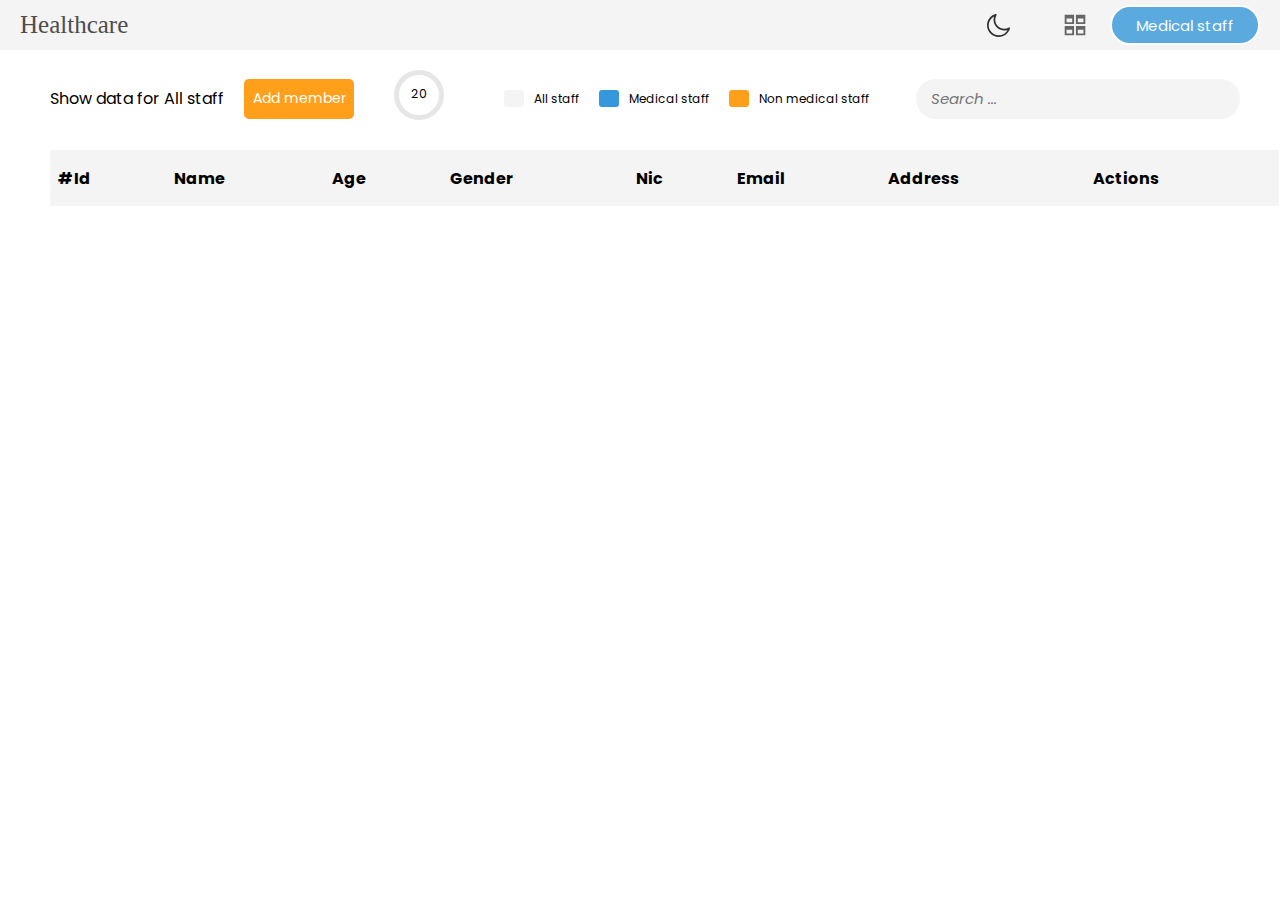
<file: Client(frontEnd)/index.html>
<!DOCTYPE html>
<html lang="en">

<head>
    <meta charset="UTF-8">
    <meta name="viewport" content="width=device-width, initial-scale=1.0">
    <title>Helthcare Client</title>
    <link rel="stylesheet" href="style.css">
    <script src="jquery.js"></script>
    <script src="main.js"></script>
</head>

<body>
    <div id="overlay"></div>
    <div id="navbar">
        <div class="title">
            Healthcare
        </div>
        <div class="toggle">

            <img src="./assets/dark.svg" alt="" id="switch">

            <span id="tooltip">View all staff members</span>

            <img src="./assets/viewall.svg" alt="" id="viewAll">

            <button value="1" class="active" id="staffType">Medical staff</button>
        </div>
    </div>

    <div id="main">

        <div id="submenu">
            <div id="options">
                <p>Show data for <span id="type">Medical </span>staff </p>
                <button id="addMember">Add member</button>
                <div class="progress">
                    <svg viewBox="0 0 120 120">
                        <circle cx="60" cy="60" r="54" fill="none" stroke="#e6e6e6" stroke-width="12" />
                        <text x="50%" y="50%" r=54 dominant-baseline="middle" text-anchor="middle"
                            id="progress_count">20</text>
                        <circle id="progress" cx="60" cy="60" r="54" fill="none" stroke="#f77a52" stroke-width="12"
                            stroke-dasharray="339.292" stroke-dashoffset="0" />
                    </svg>

                    <div id="info">
                        <li>All staff</li>
                        <li>Medical staff</li>
                        <li>Non medical staff</li>
                    </div>
                </div>
                <input type="search" name="" id="search" placeholder="Search ...">
            </div>
        </div>
        <div id="table">

            <table id="data">
                <thead>
                    <tr id="header">
                        <th>#Id</th>
                        <th>Name</th>
                        <th>Age</th>
                        <th>Gender</th>
                        <th>Nic</th>
                        <th>Email</th>
                        <th>Address</th>
                        <th>Actions</th>
                    </tr>
                </thead>
                <tbody>
                    <tr>
                        <td></td>
                    </tr>
                    <tr class="no_result">
                        <td colspan="6"> No records found</td>
                    </tr>
                </tbody>
            </table>
            <img src="./assets/loading.gif" alt="" id="loader">

        </div>

        <div id="modal">
            <div id="modalHead">
                <span id="mtitle"></span><div class="close" onclick="mclose()">&times;</div>
            </div>
          

            <form id="form" onsubmit="return submit(e)">
                <input type="text" name="text" id="eName" required minlength="2" pattern="[A-Za-z]{}" title="Text only">
                <input type="number" name="age" id="eAge" required minlength="2" min="18" max="50">
                <select id="eGender" required>
                    <option value="" selected disabled hidden>Select gender</option>
                    <option value="male">Male</option>
                    <option value="female">Female</option>
                </select>
                <br>
                <input type="text" name="nic" id="eNic" required>
                <input type="email" name="email" id="eEmail" required>
                <select id="eType" required>
                    <option value="" selected disabled hidden>Employee type</option>
                    <option value="true">Medical</option>
                    <option value="false">Non medical</option>
                </select>
                <br>
                <textarea name="address" id="eAddress" cols="30" rows="10" required></textarea>
                <br>
                <button id="addbtn" type="submit" value="add member">Add member</button>
            </form>
        </div>
    </div>



</body>

</html>
</file>
<file: Client(frontEnd)/style.css>
/* font face */

@import url('https://fonts.googleapis.com/css2?family=Poppins&display=swap');


/* global */

*{
    transition: 1s;
    margin:0;
    padding: 0;
    font-family: 'Poppins', sans-serif;
}

@font-face {
    font-family: 'Product Sans';
    font-style: normal;
    font-weight: 400;
    src: local('Open Sans'), local('OpenSans'), url(https://fonts.gstatic.com/s/productsans/v5/HYvgU2fE2nRJvZ5JFAumwegdm0LZdjqr5-oayXSOefg.woff2) format('woff2');
  }
  
  
  
/* Healthcare client theme colors */

:root{
    --theme-gray:#F4F4F4;
    --theme-blue:#3498DB;
    --theme-text:#4E4D4D;
    --theme-red:#d63031;
    --theme-green:#00b894;
    --theme-white:#FFFFFF;
    --theme-orange:#ff9f1a;


    /* dark mode */

    --theme-dark-text:#969292;
    --theme-dark-bg:#1E1E1E;
    --theme-dark-gray:#2f2e2e;
}

/* navigation top */

#navbar{
    width:100%;
    height:50px;
    background-color: var(--theme-gray);
    display: flex;
}

#navbar .title{
    font-size: 25px;
    font-family: ProductSans-Regular;
    display: flex;
    align-items: center;
    margin-left: 20px;
    color:var(--theme-text);
}

#navbar .toggle{
    font-size: 20px;
    font-family: ProductSans-Regular;
    display: flex;
    align-items: center;
    margin-left: auto;
    margin-right: 20px;
    color:var(--theme-text);
}

#navbar .toggle button{
    width:150px;
    height:40px;
    border-radius: 40px;
    font-size: 15px;
    outline: none;
    border: 2px solid;
    cursor: pointer;
    opacity: 0.8;
    transition: 1s;
}

#navbar .toggle button:hover{
opacity: 1;
}

.active{
background-color: var(--theme-blue);
color: var(--theme-white);
border: none;
transition: 1s;
}

#viewAll{
    margin-right: 20px;
    width:30px;
}

#viewAll:hover{
    transform: scale(1.2);
}

.progress{
   
    margin-left: 40px;
  }

svg{
    width:50px;
    height:50px;
}
#progress{
   stroke-linecap: round;
    stroke: none;
}

#progress_count{
    font-size: 30px;
   
}

#tooltip{
    font-size: 15px;
    margin-right:20px;
    margin-left: 10px;
    background-color: var(--theme-white);
    padding: 10px;
    border-radius: 5px;
    overflow: hidden;
    width:0px;
    height:15px;
    display: flex;
    align-items: center;
    opacity:0;
    text-overflow: ellipsis;
    white-space: nowrap; 
    
}

/* theme switcher */

#switch{
    width:23px;
    height:23px;
}

#switch:hover{
    transform: rotate(25deg);
    cursor: pointer;
    
}

.blur{
    filter:blur(10px);
}

#overlay{
    height:100vh;
    width:100%;
    background-color: var(--theme-dark-bg);
    position: absolute;
    z-index: 2;
    display: none;
}

/* main */

#main{
    width:100%;
    height:90vh;
}

/* submenu */

#submenu{
    width:100%;
    height:auto;
    margin-top:20px;
    position: absolute;
}
#options{
    display: flex;
    align-items: center;
}
#options p{
    margin-left:50px;
}
#options button{
    margin-left:20px;
    height:40px;
    width:110px;
    font-size: 14px;
    border: none;
    border-radius: 5px;
    outline: none;
    background-color: var(--theme-orange);
    color: var(--theme-white);
}

#search{
    height:40px;
    margin:0px 40px 0px auto;
    padding:15px;
    background-color: var(--theme-gray);
    border:none;
    border-radius: 40px;
    font-size: 15px;
    outline: none;
    font-style: italic;
    transition: 1s;
}

#search:focus{
    width:400px;
    font-style: normal;
    transition: 1s;
}


#info{
    position: absolute;
    display: inline;
    align-items: center;
    justify-content: center;
    font-size:12px;
    margin: 20px 40px;
}

#info li{
    list-style: none;
    float: left;
    margin-left: 20px;

}

#info li:nth-child(1)::before{
    content: "";
    padding: 0px 10px 0px 10px;
    margin-right: 10px;
    background-color: var(--theme-gray);
    border-radius: 3px;
}

#info li:nth-child(2)::before{
    content: "";
    padding: 0px 10px 0px 10px;
    margin-right: 10px;
    background-color: var(--theme-blue);
    border-radius: 3px;
}

#info li:nth-child(3)::before{
    content: "";
    padding: 0px 10px 0px 10px;
    margin-right: 10px;
    background-color: var(--theme-orange);
    border-radius: 3px;
}



/* table */

#table{
    position: absolute;
    margin:100px 20px 0px 50px;
    width:96%;
    height:75vh;
    overflow: auto;

}

table{
    width:100%;
    border-collapse: collapse;
   text-align:justify;
}

#header{
    background-color: var(--theme-gray);
}

tr th{
    height:40px;
    padding: 8px;
    background-color: var(--theme-gray);
    position: sticky;
    top: 0;
}

td{
    color:var(--theme-text);
    height:40px;
}

table tr:nth-child(2){
    padding-top:10px;
    color:var(--theme-text);
    height:20px;
}

table thead {
    background:1px solid var(--theme-white);
    
}
.no_result{
    text-align: center;
}

#edit{
   
    background: url(./assets/edit.svg) no-repeat;
    width: 35px;
    height: 35px;
    background-size: cover;
    border:none;
    outline: none;
}

#delete{
    background: url(./assets/delete.svg) no-repeat;
    width: 35px;
    height: 35px;
    background-size: cover;
    border:none;
    outline: none;
}

#loader{
    position: fixed;
    left: 50%;
    top: 50%;
    transform: translate(-50%,-50%);
    width:100px;
    height:100px;
}


/* modal */

#modal{
    width:50%;
    height:80vh;
    background-color: var(--theme-blue);
    position: absolute;
    left:50%;
    top:50%;
    text-align: center;
    transform: translate(-50%,-50%);
    border-radius: 10px;
    display: none;
}

#modalHead{
    display: flex;
    align-items: center;
    justify-content: space-between;
    height:30px;
}

#mtitle{
    display: flex;
    margin:30px 0px 0px 20px;
    color:var(--theme-white);
}

.close{
    margin:30px 30px 0px 0px;
    background-color: var(--theme-white);
    width:30px;
    height: 30px;
    display: flex;
    align-items: center;
  justify-content: center;
  border-radius: 50%;
  cursor: pointer;
}

/* form input */


#form{
    position: absolute;
    margin-top: 100px;
    padding: 10px;
    align-items: center;
    left:50%;
    transform: translateX(-50%);
    width: 100%;
    text-align: center;
   
    
}

#eName{
    width:400px;
    height:20px;
    border:none;
    border-radius: 40px;
    padding:10px 10px 10px 15px;
    font-size:14px;
    outline: none;
    color:var(--theme-white);
    background-color: var(--theme-dark-gray);
}

#eAge{
    width:100px;
    height:20px;
    border:none;
    border-radius: 5px;
    padding:10px 10px 10px 15px;
    font-size:14px;
    outline: none;
    color:var(--theme-white);
    background-color: var(--theme-dark-gray);
}

#eGender{
    width:130px;
    height:40px;
    border:none;
    border-radius: 50px;
    padding:10px 10px 10px 15px;
    font-size:14px;
    outline: none;
    color:var(--theme-white);
    background-color: var(--theme-dark-gray);
}

#eNic{
    width:200px;
    height:20px;
    border:none;
    border-radius: 40px;
    margin-top: 20px;
    padding:10px 10px 10px 15px;
    font-size:14px;
    outline: none;
    color:var(--theme-white);
    background-color: var(--theme-dark-gray);
}
#eNic{
    width:200px;
    height:20px;
    border:none;
    border-radius: 40px;
    margin-top: 20px;
    padding:10px 10px 10px 15px;
    font-size:14px;
    outline: none;
    color:var(--theme-white);
    background-color: var(--theme-dark-gray);
}

#eEmail{
    width:400px;
    height:20px;
    border:none;
    border-radius: 40px;
    margin-top: 20px;
    padding:10px 10px 10px 15px;
    font-size:14px;
    outline: none;
    color:var(--theme-white);
    background-color: var(--theme-dark-gray);

}

#eType{
    width:130px;
    height:40px;
    border:none;
    margin-top: 20px;
    border-radius: 50px;
    padding:10px 10px 10px 15px;
    font-size:14px;
    outline: none;
    color:var(--theme-white);
    background-color: var(--theme-dark-gray);
}

#eAddress{
    width:500px;
    height:70px;
    margin-top:30px;
    border:none;
    border-radius: 5px;
    padding:10px 10px 10px 15px;
    font-size:14px;
    outline: none;
    resize: none;
    color:var(--theme-white);
    background-color: var(--theme-dark-gray);
}

#addbtn{
    margin-top: 30px;
    width:200px;
    height:50px;
    border-radius: 40px;
    color: var(--theme-text);
    background: var(--theme-white);
    font-size: 14px;
    outline: none;
}

/* media elements */

@media screen and (max-width:1240px){
    #table{
        width:90%;
    }
}
</file>
